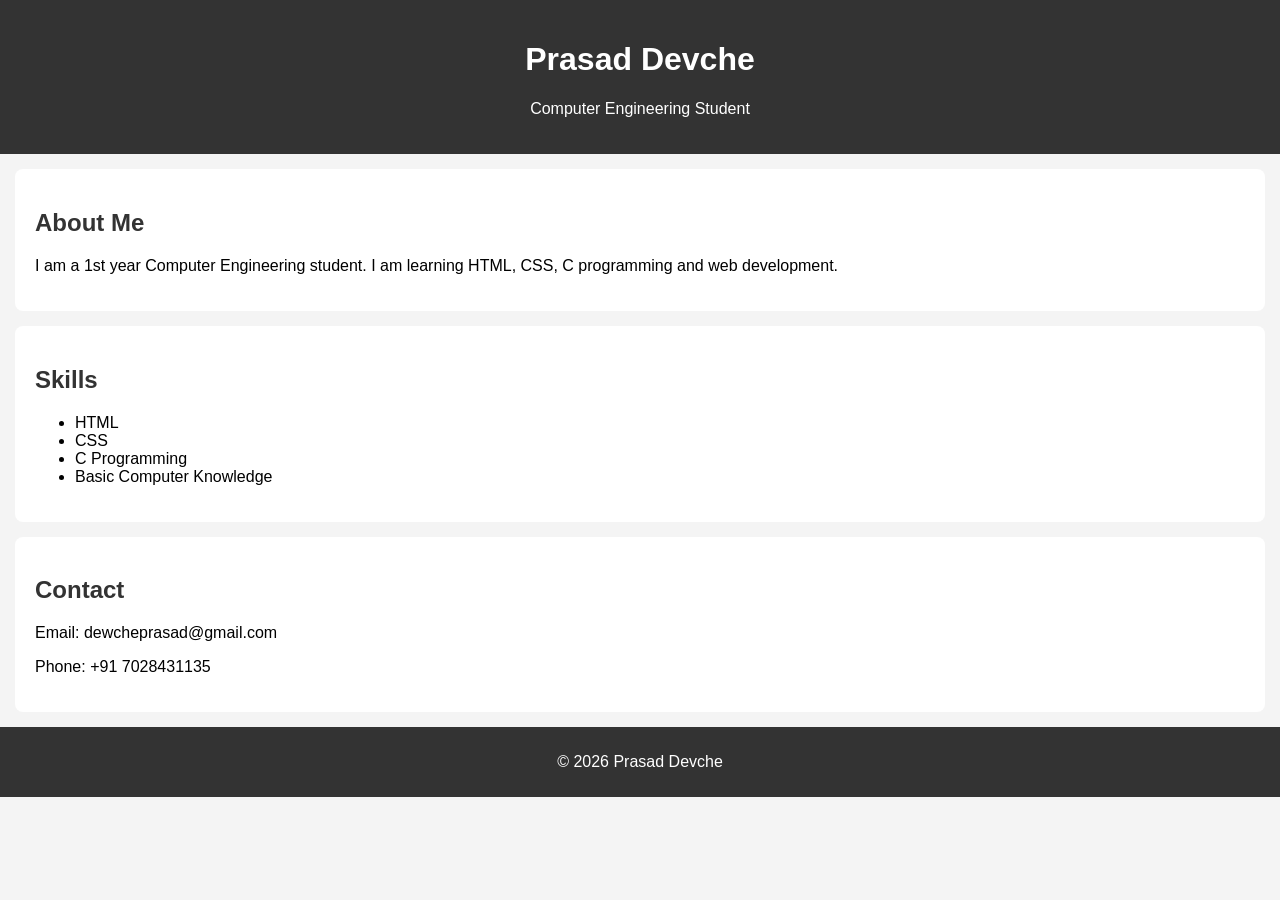
<file: index.html>
<!DOCTYPE html>
<html lang="en">
<head>
    <meta charset="UTF-8">
    <title>My Portfolio</title>
    <style>
        body {
            font-family: Arial, sans-serif;
            background-color: #f4f4f4;
            margin: 0;
            padding: 0;
        }
        header {
            background-color: #333;
            color: white;
            padding: 20px;
            text-align: center;
        }
        .box {
            padding: 20px;
            background: white;
            margin: 15px;
            border-radius: 8px;
        }
        h2 {
            color: #333;
        }
        footer {
            background-color: #333;
            color: white;
            text-align: center;
            padding: 10px;
        }
    </style>
</head>
<body>

<header>
    <h1>Prasad Devche</h1>
    <p>Computer Engineering Student</p>
</header>

<div class="box">
    <h2>About Me</h2>
    <p>
        I am a 1st year Computer Engineering student.  
        I am learning HTML, CSS, C programming and web development.
    </p>
</div>

<div class="box">
    <h2>Skills</h2>
    <ul>
        <li>HTML</li>
        <li>CSS</li>
        <li>C Programming</li>
        <li>Basic Computer Knowledge</li>
    </ul>
</div>


<div class="box">
    <h2>Contact</h2>
    <p>Email: dewcheprasad@gmail.com</p>
    <p>Phone: +91 7028431135 </p>
</div>

<footer>
    <p>© 2026 Prasad Devche</p>
</footer>

</body>
</html>
</file>
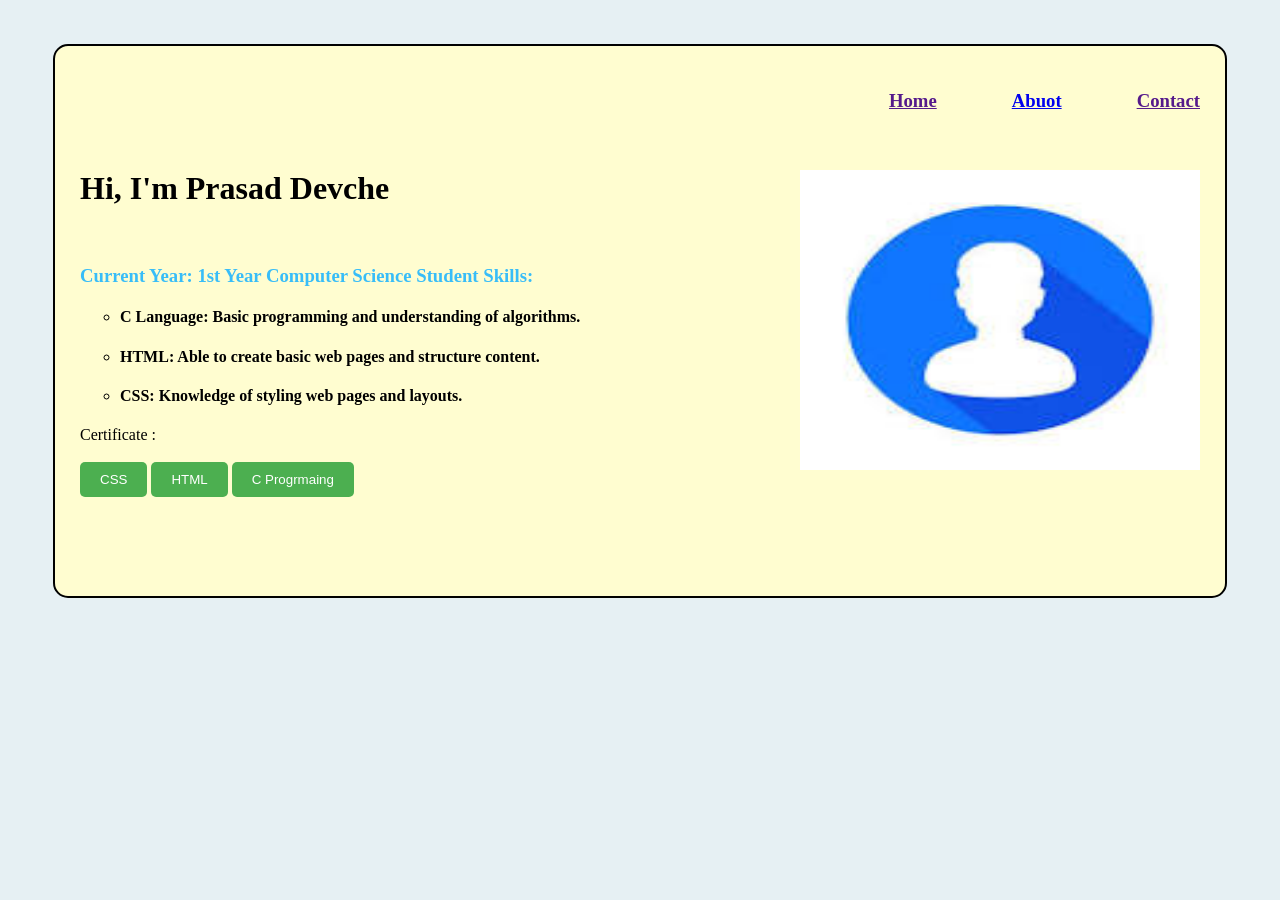
<file: practical16 - Copy.html>
<!DOCTYPE.html>
<html>
<head>
	<title> Portfolio </title>
<link rel="stylesheet" href="16style.css">
</head>
<body>
<br><br>
<center>
<div class="mydiv">
<nav>
	<a href=""><h3> Home</h3></a>

    	<a href="About"><h3>Abuot</h3></a>

    	<a href=""><h3>Contact</h3></a>	
</nav>
<br>
<div class="mydiv1">
<img src="download.jfif" align="right" height="300px" width="400px">
<p> <bre><h1>Hi, I'm Prasad Devche</h1> <br>
<h3 style="color:#38bdf8;">Current Year: 1st Year Computer Science Student
Skills:</h3> 
<ul type="circle"> 

<li><h4>C Language: Basic programming and understanding of algorithms.</h4></li>

<li><h4>HTML: Able to create basic web pages and structure content. </h4></li>

<li><h4>CSS: Knowledge of styling web pages and layouts. </h4></li>

</ul>
Certificate : <br> <br>
<button style="background-color:#4CAF50; color:white; padding:10px 20px; border:none; border-radius:5px;"> CSS </button>
<button style="background-color:#4CAF50; color:white; padding:10px 20px; border:none; border-radius:5px;"> HTML</button>
<button style="background-color:#4CAF50; color:white; padding:10px 20px; border:none; border-radius:5px;"> C  Progrmaing</button>
</p>
</div>
</div>

</center>
</body>
</html>
</file>
<file: 16style.css>
body{
background-color:#E6F0F3;
}
.mydiv {
      width: 1120px;
      height:500px;
      border: 2px solid black;
      padding: 25px;
      border-radius: 15px;
      background-color:#FFFDD0;
    }
nav {
  display: flex;
  justify-content: right ;
  align-items: center;
  gap: 75px; 
}
.mydiv1 {
    text-align: left;
    text-size:10px;
}
</file>
